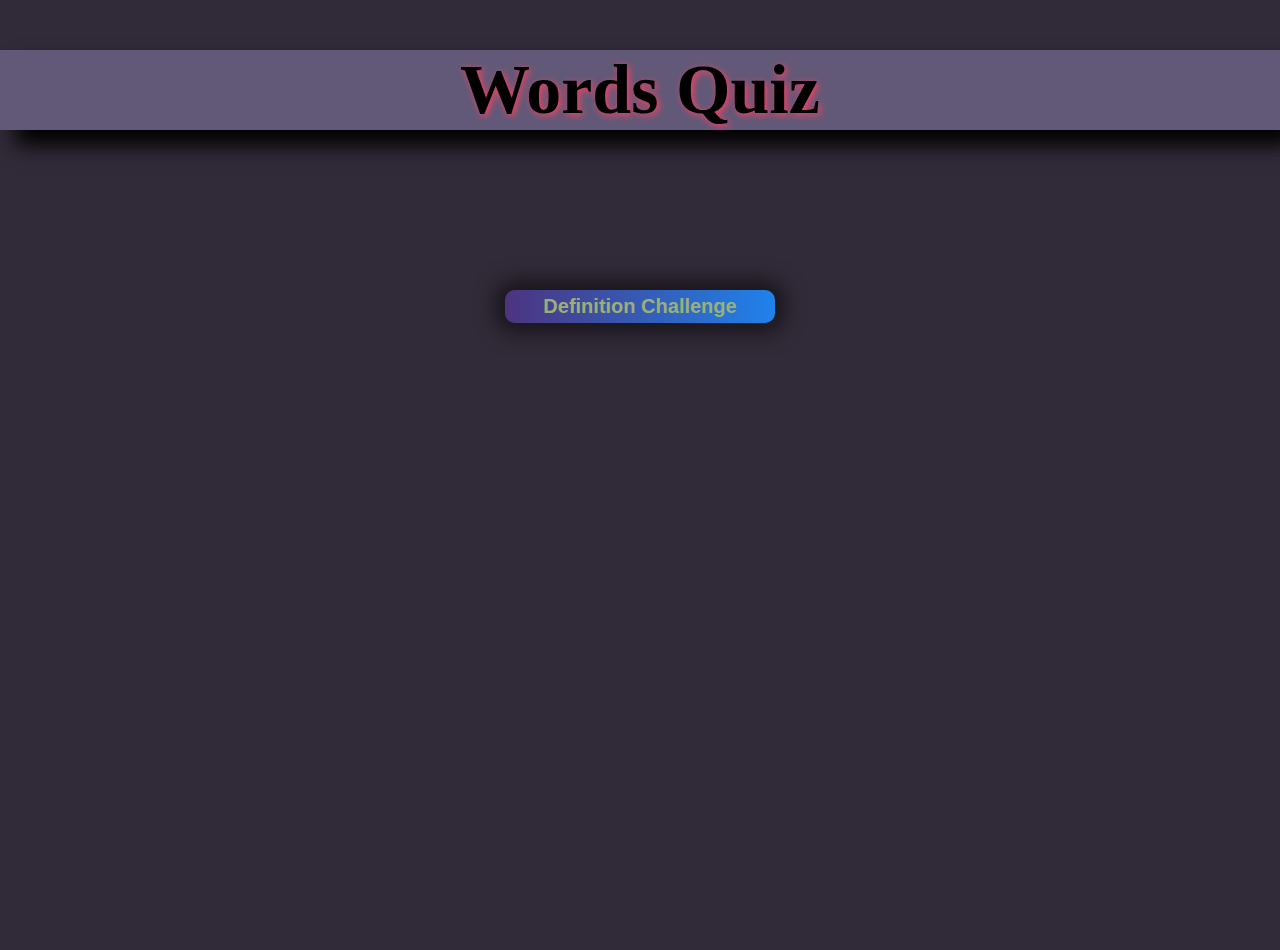
<file: index.html>
<!DOCTYPE html>
<html lang='en'>
    <head>
        <meta charset="UTF-8">
        <meta name="viewport" content="width=device-width initial-scale=1.0">
        
        <title>Words Quiz</title>
        
        <link rel="stylesheet" type="text/css" href="styles/index.css">
    </head>
    <body>
        <div class="header">
            Words Quiz
        </div>
        <div class="main">
            <a href="definition_challenge.html"><div class="option">
                Definition Challenge
            </div></a>
        </div>
    </body>
</html>
</file>
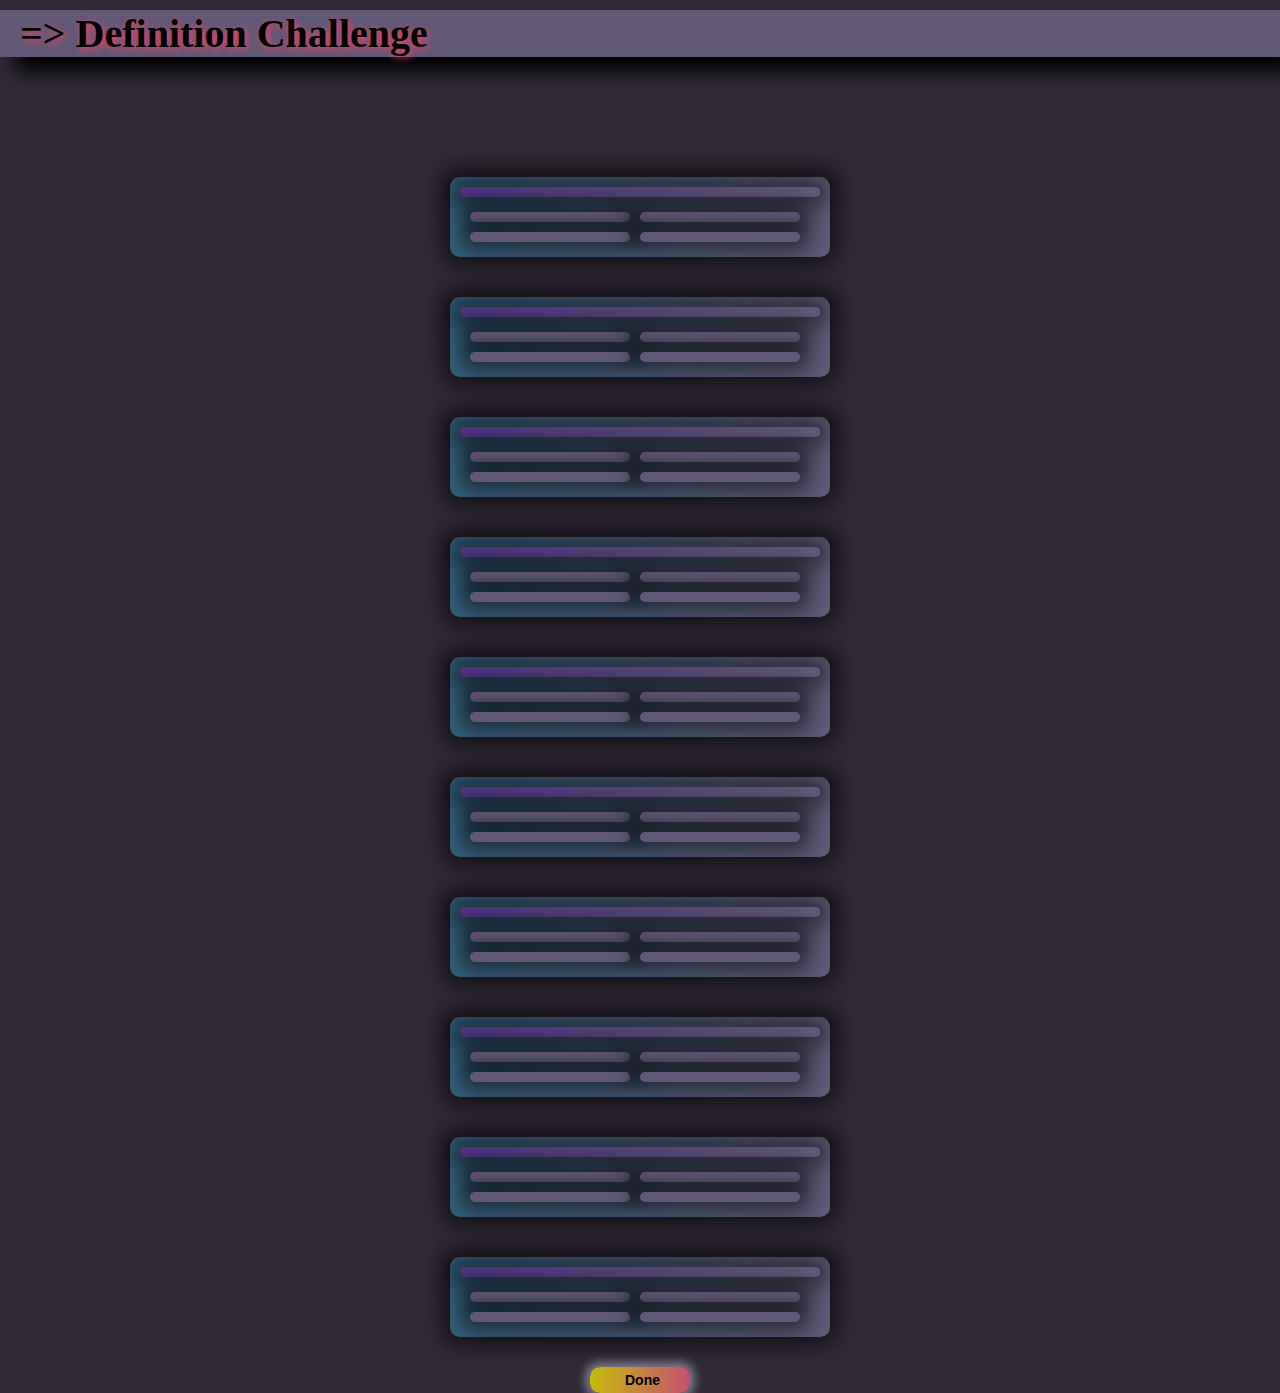
<file: definition_challenge.html>
<!DOCTYPE html>
<html lang='en'>
<head>
    <meta charset="UTF-8">
    <meta name="viewport" content="width=device-width initial-scale=1.0">
    
    <title>Definition Challenge</title>

    <link rel="stylesheet" type="text/css" href="styles/index.css">
    <link rel="stylesheet" type="text/css" href="styles/definition_challenge.css">
</head>
<body>
    <div class="header">
        => Definition Challenge
    </div>
    <div class="container">
        <div class="question-box" id="q-1">
            <div class="def-box">
                
            </div>
            <div class="choices">
                <div class="choice-box"></div>
                <div class="choice-box"></div>
                <div class="choice-box"></div>
                <div class="choice-box"></div>
            </div>
        </div>
        <div class="question-box" id="q-2">
            <div class="def-box">
            </div>
            <div class="choices">
                <div class="choice-box"></div>
                <div class="choice-box"></div>
                <div class="choice-box"></div>
                <div class="choice-box"></div>
            </div>
        </div>
        <div class="question-box" id="q-3">
            <div class="def-box">
                
            </div>
            <div class="choices">
                <div class="choice-box"></div>
                <div class="choice-box"></div>
                <div class="choice-box"></div>
                <div class="choice-box"></div>
            </div>
        </div>
        <div class="question-box" id="q-4">
            <div class="def-box">
                
            </div>
            <div class="choices">
                <div class="choice-box"></div>
                <div class="choice-box"></div>
                <div class="choice-box"></div>
                <div class="choice-box"></div>
            </div>
        </div>
        <div class="question-box" id="q-5">
            <div class="def-box">
                
            </div>
            <div class="choices">
                <div class="choice-box"></div>
                <div class="choice-box"></div>
                <div class="choice-box"></div>
                <div class="choice-box"></div>
            </div>
        </div>
        <div class="question-box" id="q-6">
            <div class="def-box">
                
            </div>
            <div class="choices">
                <div class="choice-box"></div>
                <div class="choice-box"></div>
                <div class="choice-box"></div>
                <div class="choice-box"></div>
            </div>
        </div>
        <div class="question-box" id="q-7">
            <div class="def-box">
                
            </div>
            <div class="choices">
                <div class="choice-box"></div>
                <div class="choice-box"></div>
                <div class="choice-box"></div>
                <div class="choice-box"></div>
            </div>
        </div>
        <div class="question-box" id="q-8">
            <div class="def-box">
                
            </div>
            <div class="choices">
                <div class="choice-box"></div>
                <div class="choice-box"></div>
                <div class="choice-box"></div>
                <div class="choice-box"></div>
            </div>
        </div>
        <div class="question-box" id="q-9">
            <div class="def-box">
                
            </div>
            <div class="choices">
                <div class="choice-box"></div>
                <div class="choice-box"></div>
                <div class="choice-box"></div>
                <div class="choice-box"></div>
            </div>
        </div>
        <div class="question-box" id="q-10">
            <div class="def-box">
                
            </div>
            <div class="choices">
                <div class="choice-box"></div>
                <div class="choice-box"></div>
                <div class="choice-box"></div>
                <div class="choice-box"></div>
            </div>
        </div>
        <div class="done-btn">Done</div>
    </div>
    <script src="scripts/definition_challenge.js"></script>
</body>
</html>
</file>
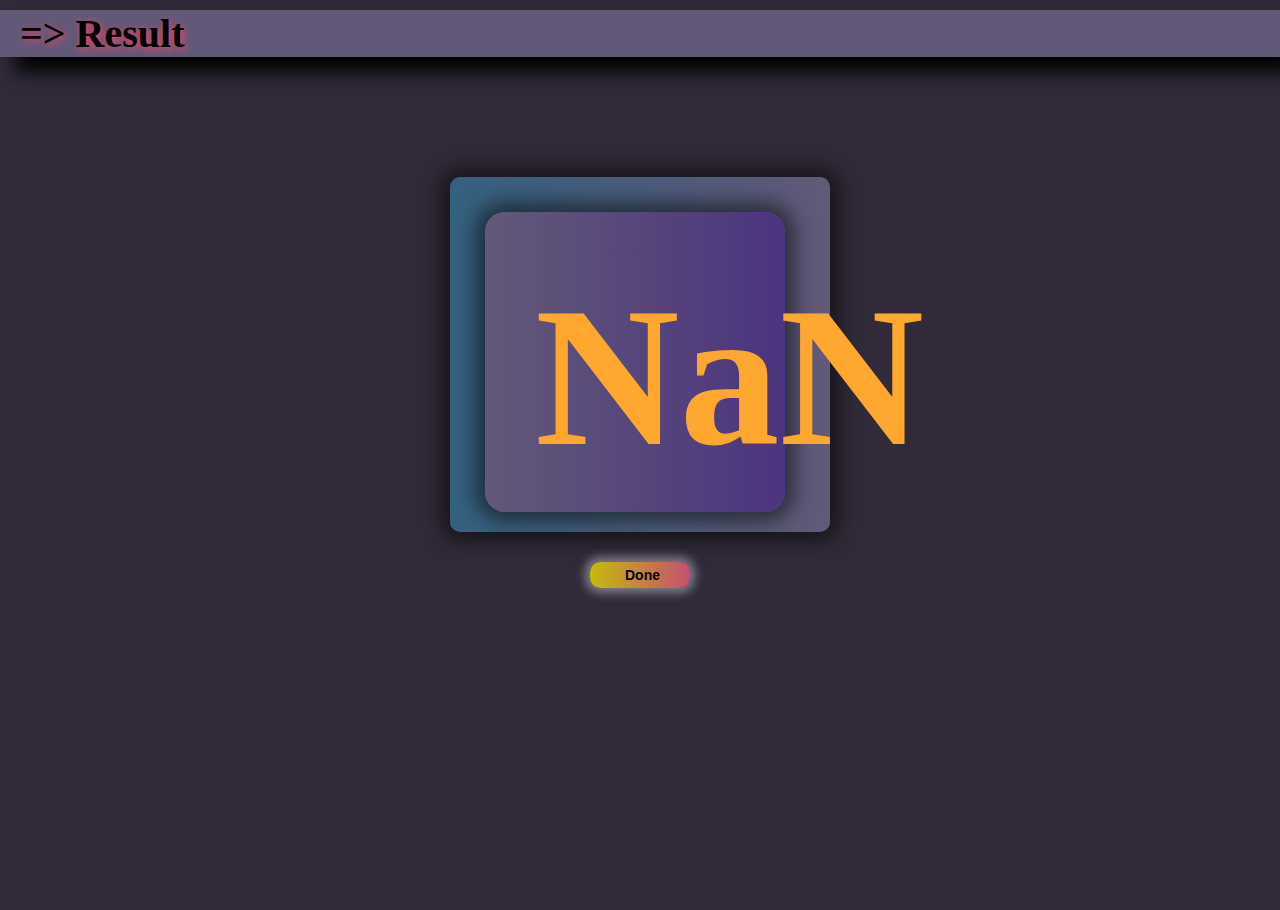
<file: result.html>
<!DOCTYPE html>
<html lang='en'>
<head>
    <meta charset="UTF-8">
    <meta name="viewport" content="width=device-width initial-scale=1.0">
    
    <title>Result</title>

    <link rel="stylesheet" type="text/css" href="styles/index.css">
    <link rel="stylesheet" type="text/css" href="styles/definition_challenge.css">
    <link rel="stylesheet" type="text/css" href="styles/result.css">
</head>
<body>
    <div class="header">
        => Result
    </div>
    <div class="container">
        <div class="question-box">
            <div class="result-box">6</div>
        </div>
        <a href="index.html"><div class="done-btn">Done</div></a>
    </div>
    <script src="scripts/result.js"></script>
</body>
</html>
</file>
<file: styles/index.css>
body {
    background: rgb(49,43,57);
    font-family: Tahoma, Geneva, Verdana, sans-serif;
    font-size: 10px;
    height: 100vh;
    margin: 0;
}

.header {
    background: rgb(98,89,120);
    text-align: center;
    font-size: 70px;
    font-weight: bold;
    font-family: 'Brush Script MT', cursive;
    color: black;
    margin: 50px 0;
    text-shadow: 2px 2px 7px #ff3f61;
    box-shadow: 15px 15px 20px #000;
}

.main  {
    text-align: center;
    margin-top: 50px;
    max-width: 400px;
    margin: 10px auto;
    display: flex;
    flex-wrap: wrap;
    justify-content: center;
    gap: 20px;
    padding-top: 100px;
}

.option {
    background: linear-gradient(to left, rgb(31,130,235), rgb(76,52,127));
    text-align: center;
    font-size: 20px;
    font-weight: bold;
    color: #9caf76;
    margin: 10px;
    border-radius: 10px;
    box-shadow: 0px 0px 20px 10px rgba(0, 0, 0, 0.5);
    width: 200px;
    padding: 5px 35px;
}

a {
    text-decoration: none;
}
</file>
<file: styles/definition_challenge.css>
.header {
    font-size: 40px;
    margin: 10px 0;
    padding-left: 20px;
    text-align: left;
}

.container {
    text-align: center;
    margin-top: 50px;
    max-width: 400px;
    margin: 10px auto;
    gap: 20px;
    padding-top: 100px;
    width: 100%;
    display: flex;
    flex-wrap: wrap;
    justify-content: center;
}

.question-box {
    background: linear-gradient(to left, rgb(98,89,120), rgb(52,97,127));
    text-align: center;
    font-size: 20px;
    font-weight: bold;
    color: #bbdd00;
    margin: 10px;
    border-radius: 10px;
    box-shadow: 0 0 20px 10px rgba(0, 0, 0, 0.5);
    width: auto;
    padding: 10px 20px 10px 10px;
}

.def-box {
    background: linear-gradient(to left, rgb(98,89,120), rgb(76,52,127));
    text-align: left;
    font-size: 15px;
    color: #f67efd;
    border-radius: 10px;
    box-shadow: 0 0 20px 10px rgba(0, 0, 0, 0.5);
    width: 100%;
    max-width: 480px;
    height: auto;
    padding: 5px;
    margin-bottom: 10px;
}

.choices {
    display: flex;
    flex-wrap: wrap;
    justify-content: center;
}

.choice-box {
    background-color: rgb(98,89,120);
    text-align: center;
    font-size: 20px;
    font-weight: bold;
    color: #ffb900;
    margin: 5px;
    border-radius: 10px;
    box-shadow: 0 0 20px 10px rgba(0, 0, 0, 0.5);
    width: 90px;
    height: auto;
    padding: 5px 35px;
    display: flex;
    align-items: center;
    justify-content: center;
}

.done-btn {
    background: linear-gradient(to left, rgb(196,80,111), rgb(198,186,12));
    text-align: center;
    font-size: 14px;
    font-weight: bold;
    color: black;
    border-radius: 10px;
    box-shadow: 0 0 10px 5px rgba(202,203,219,0.5);
    width: 30px;
    height: auto;
    padding: 5px 35px;
    justify-content: center;
}
</file>
<file: styles/result.css>
.result-box {
    background: linear-gradient(to right, rgb(98,89,120), rgb(76,52,127));
    text-align: center;
    font-size: 200px;
    font-weight: bold;
    font-family: 'Brush Script MT', cursive;
    color: #ffa72e;
    border-radius: 20px;
    box-shadow: 0 0 20px 10px rgba(0, 0, 0, 0.5);
    width: 200px;
    height: 200px;
    padding: 50px;
    margin: 25px;
    margin-bottom: 10px;
}
</file>
